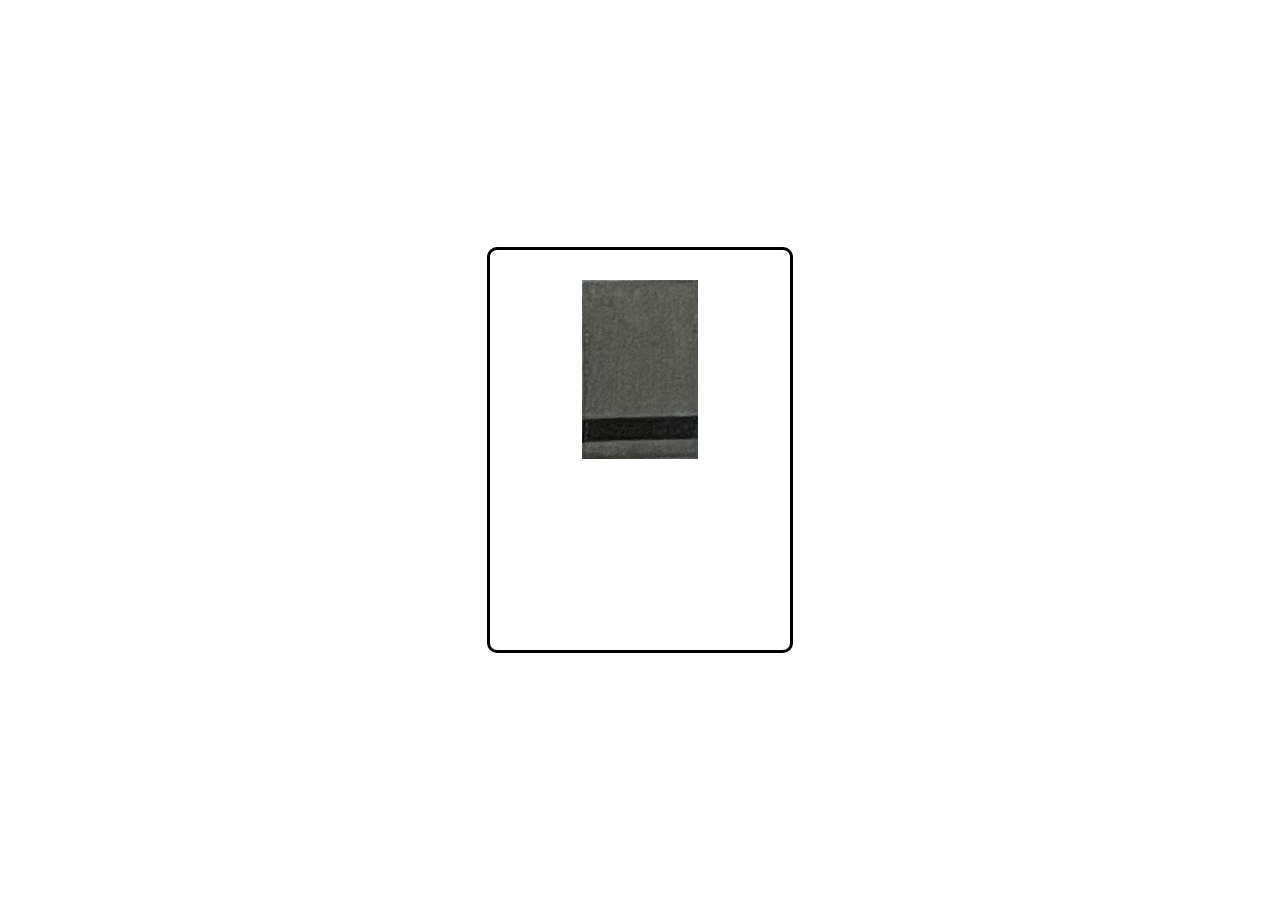
<file: flashcards/index.html>
<!doctype html><html lang="en"><head><meta charset="utf-8"/><link rel="icon" href="./favicon.ico"/><meta name="viewport" content="width=device-width,initial-scale=1"/><meta name="theme-color" content="#000000"/><meta name="description" content="Web site created using create-react-app"/><link rel="apple-touch-icon" href="./logo192.png"/><link rel="manifest" href="./manifest.json"/><title>React App</title><script defer="defer" src="./static/js/main.30870b67.js"></script><link href="./static/css/main.4df1646e.css" rel="stylesheet"></head><body><noscript>You need to enable JavaScript to run this app.</noscript><div id="root"></div></body></html>
</file>
<file: flashcards/static/css/main.4df1646e.css>
body{-webkit-font-smoothing:antialiased;-moz-osx-font-smoothing:grayscale;font-family:-apple-system,BlinkMacSystemFont,Segoe UI,Roboto,Oxygen,Ubuntu,Cantarell,Fira Sans,Droid Sans,Helvetica Neue,sans-serif;margin:0}code{font-family:source-code-pro,Menlo,Monaco,Consolas,Courier New,monospace}.App{text-align:center}.App-logo{height:40vmin;pointer-events:none}@media (prefers-reduced-motion:no-preference){.App-logo{-webkit-animation:App-logo-spin 20s linear infinite;animation:App-logo-spin 20s linear infinite}}.App-header{align-items:center;background-color:#282c34;color:#fff;display:flex;flex-direction:column;font-size:calc(10px + 2vmin);justify-content:center;min-height:100vh}.App-link{color:#61dafb}@-webkit-keyframes App-logo-spin{0%{-webkit-transform:rotate(0deg);transform:rotate(0deg)}to{-webkit-transform:rotate(1turn);transform:rotate(1turn)}}@keyframes App-logo-spin{0%{-webkit-transform:rotate(0deg);transform:rotate(0deg)}to{-webkit-transform:rotate(1turn);transform:rotate(1turn)}}.card-container{align-items:center;display:flex;height:100vh;justify-content:center}.card{border:3px solid #000;border-radius:10px;height:400px;position:relative;-webkit-transform-style:preserve-3d;transform-style:preserve-3d;transition:-webkit-transform .5s;transition:transform .5s;transition:transform .5s,-webkit-transform .5s;width:300px}.card.flipped{-webkit-transform:rotateY(180deg);transform:rotateY(180deg)}.front{padding-top:30px}.back,.front{-webkit-backface-visibility:hidden;backface-visibility:hidden;height:100%;left:0;position:absolute;top:0;width:100%}.back.flipped{display:flex}.back{align-items:center;display:none;justify-content:center;-webkit-transform:rotateY(180deg);transform:rotateY(180deg)}p{font-size:24px;font-weight:700;text-align:center}
/*# sourceMappingURL=main.4df1646e.css.map*/
</file>
